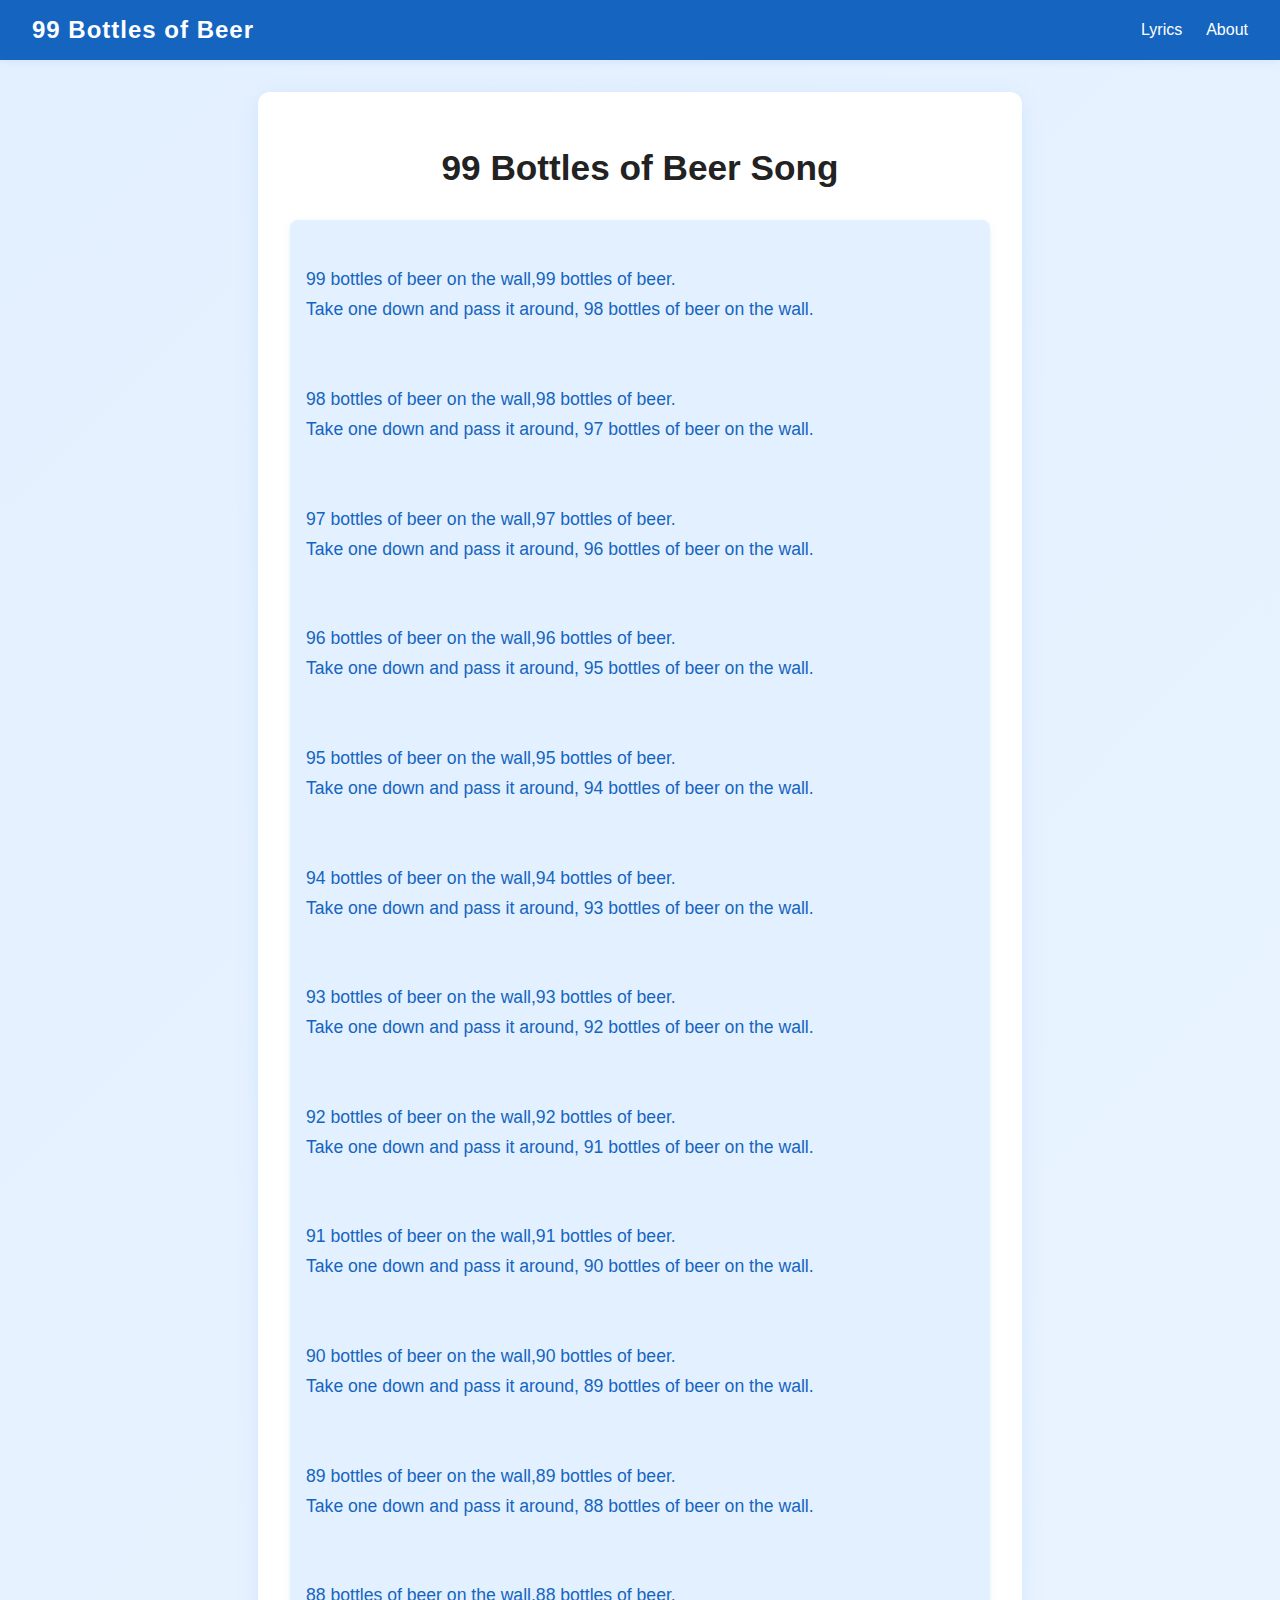
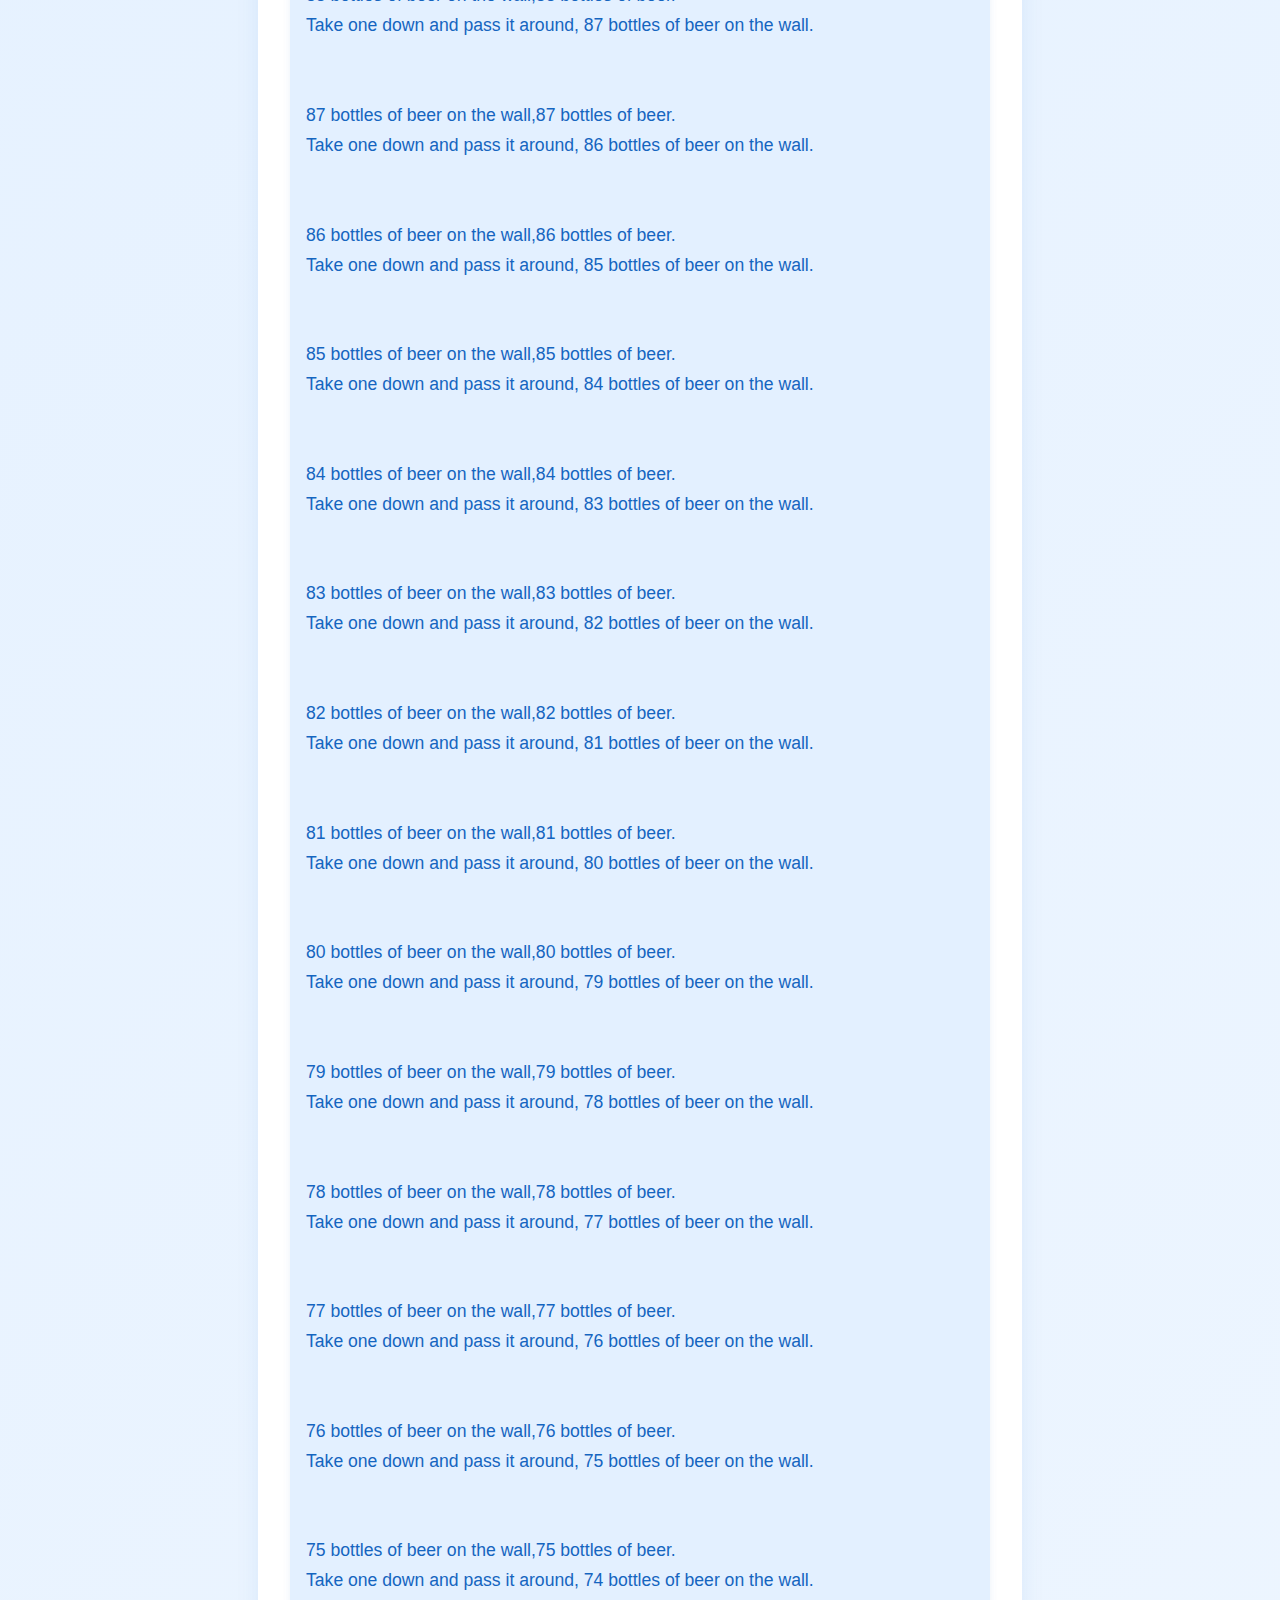
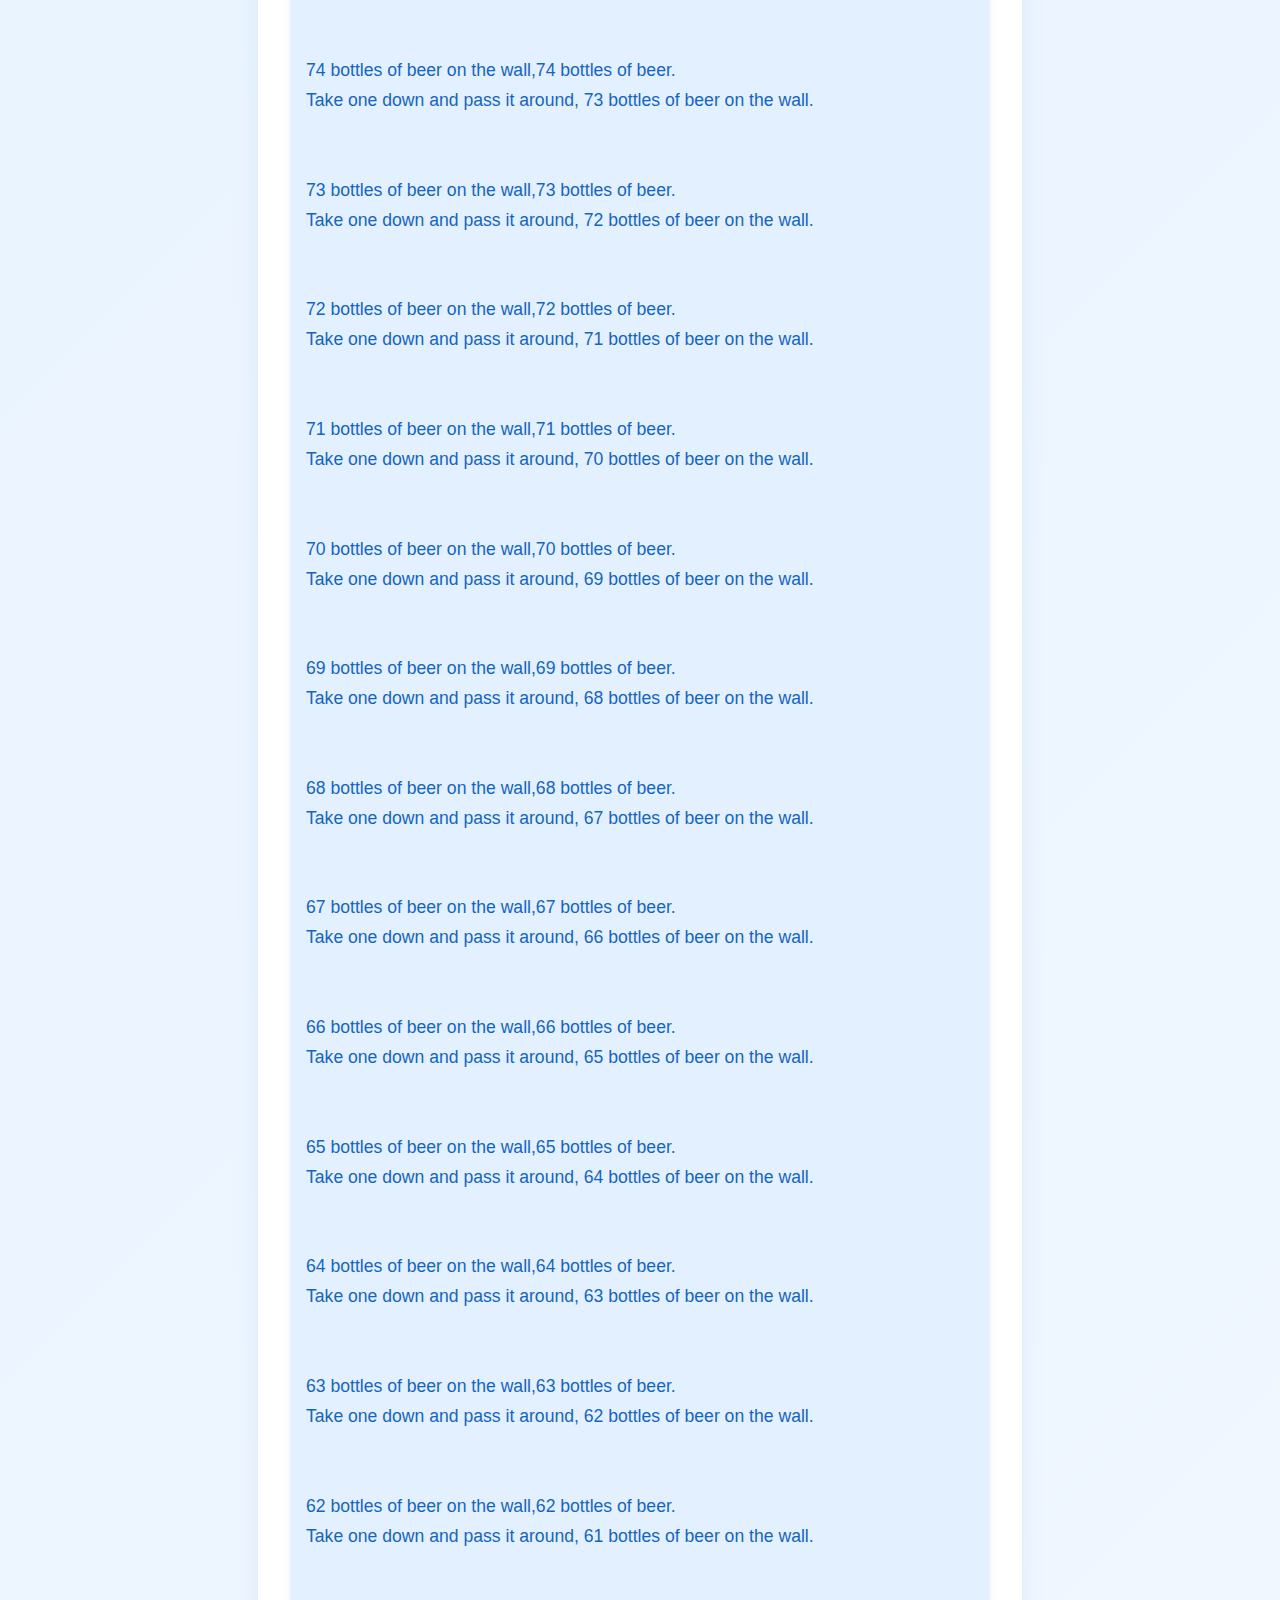
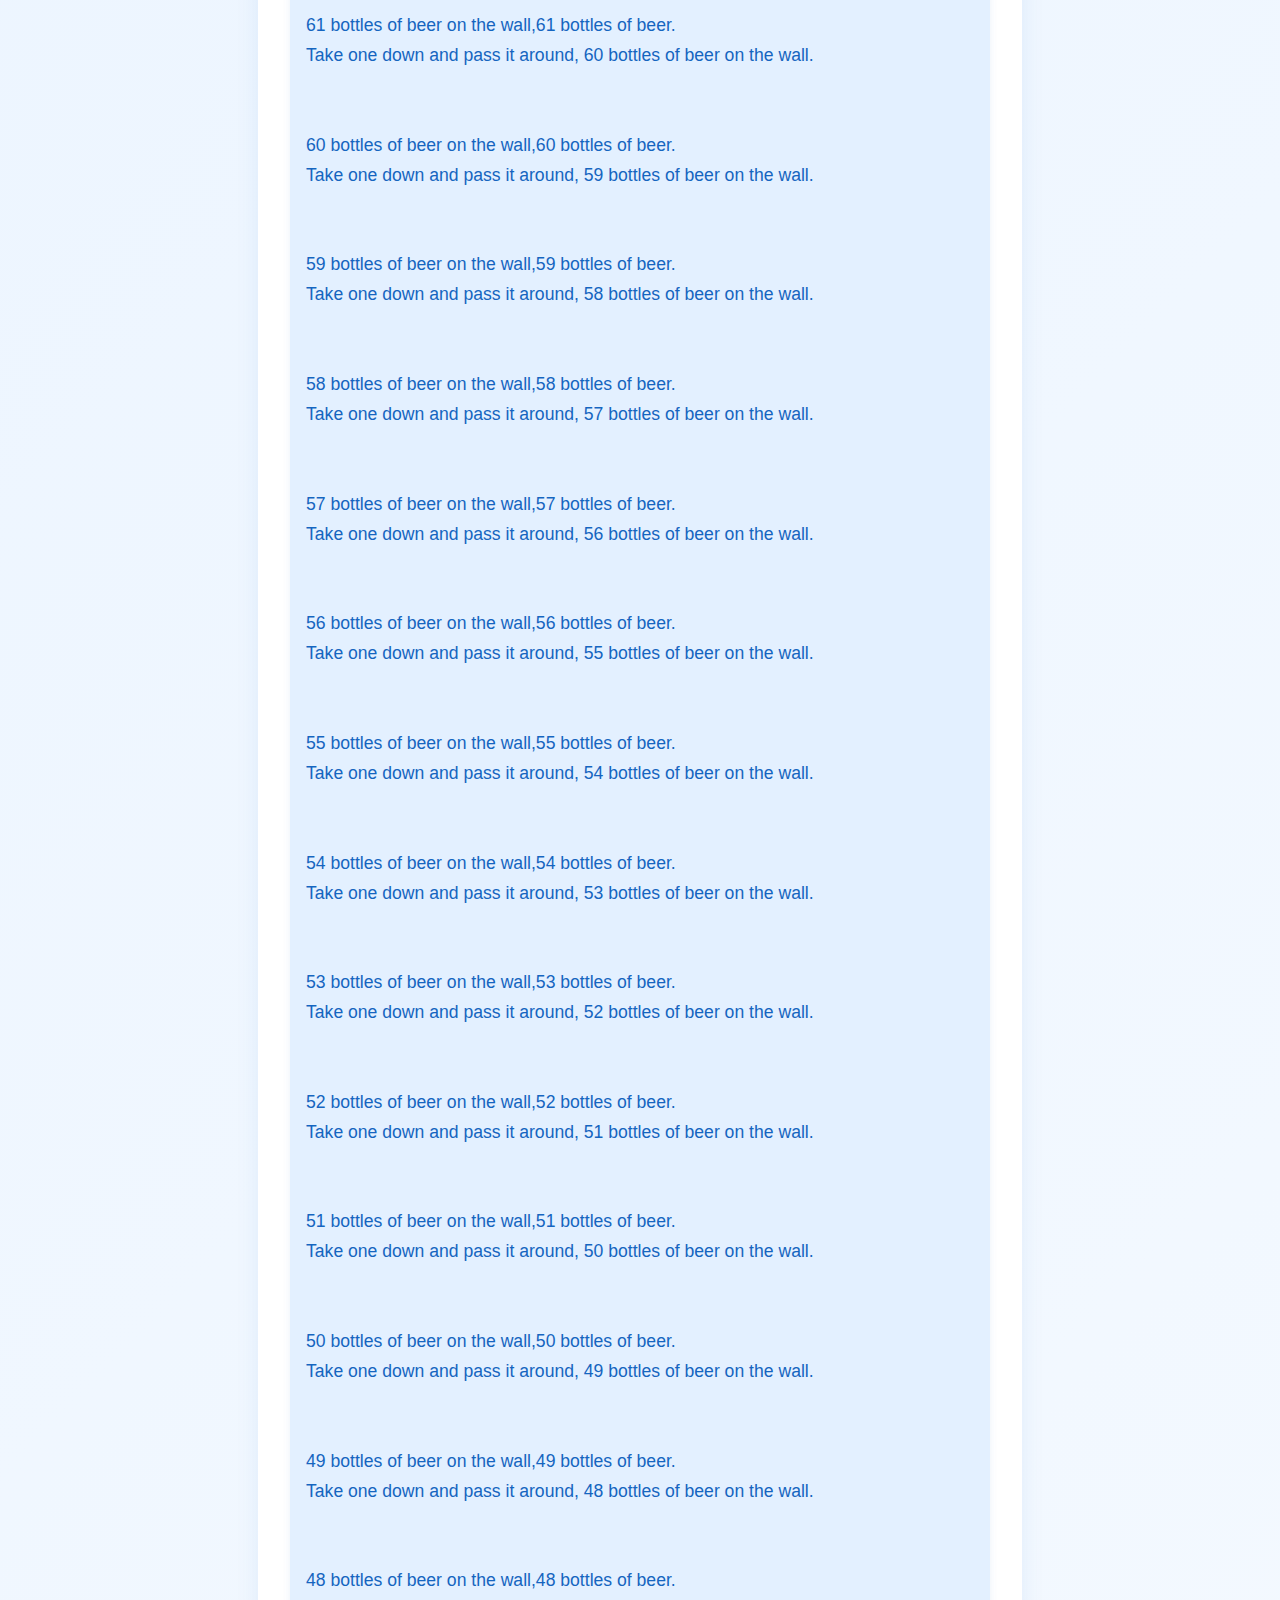
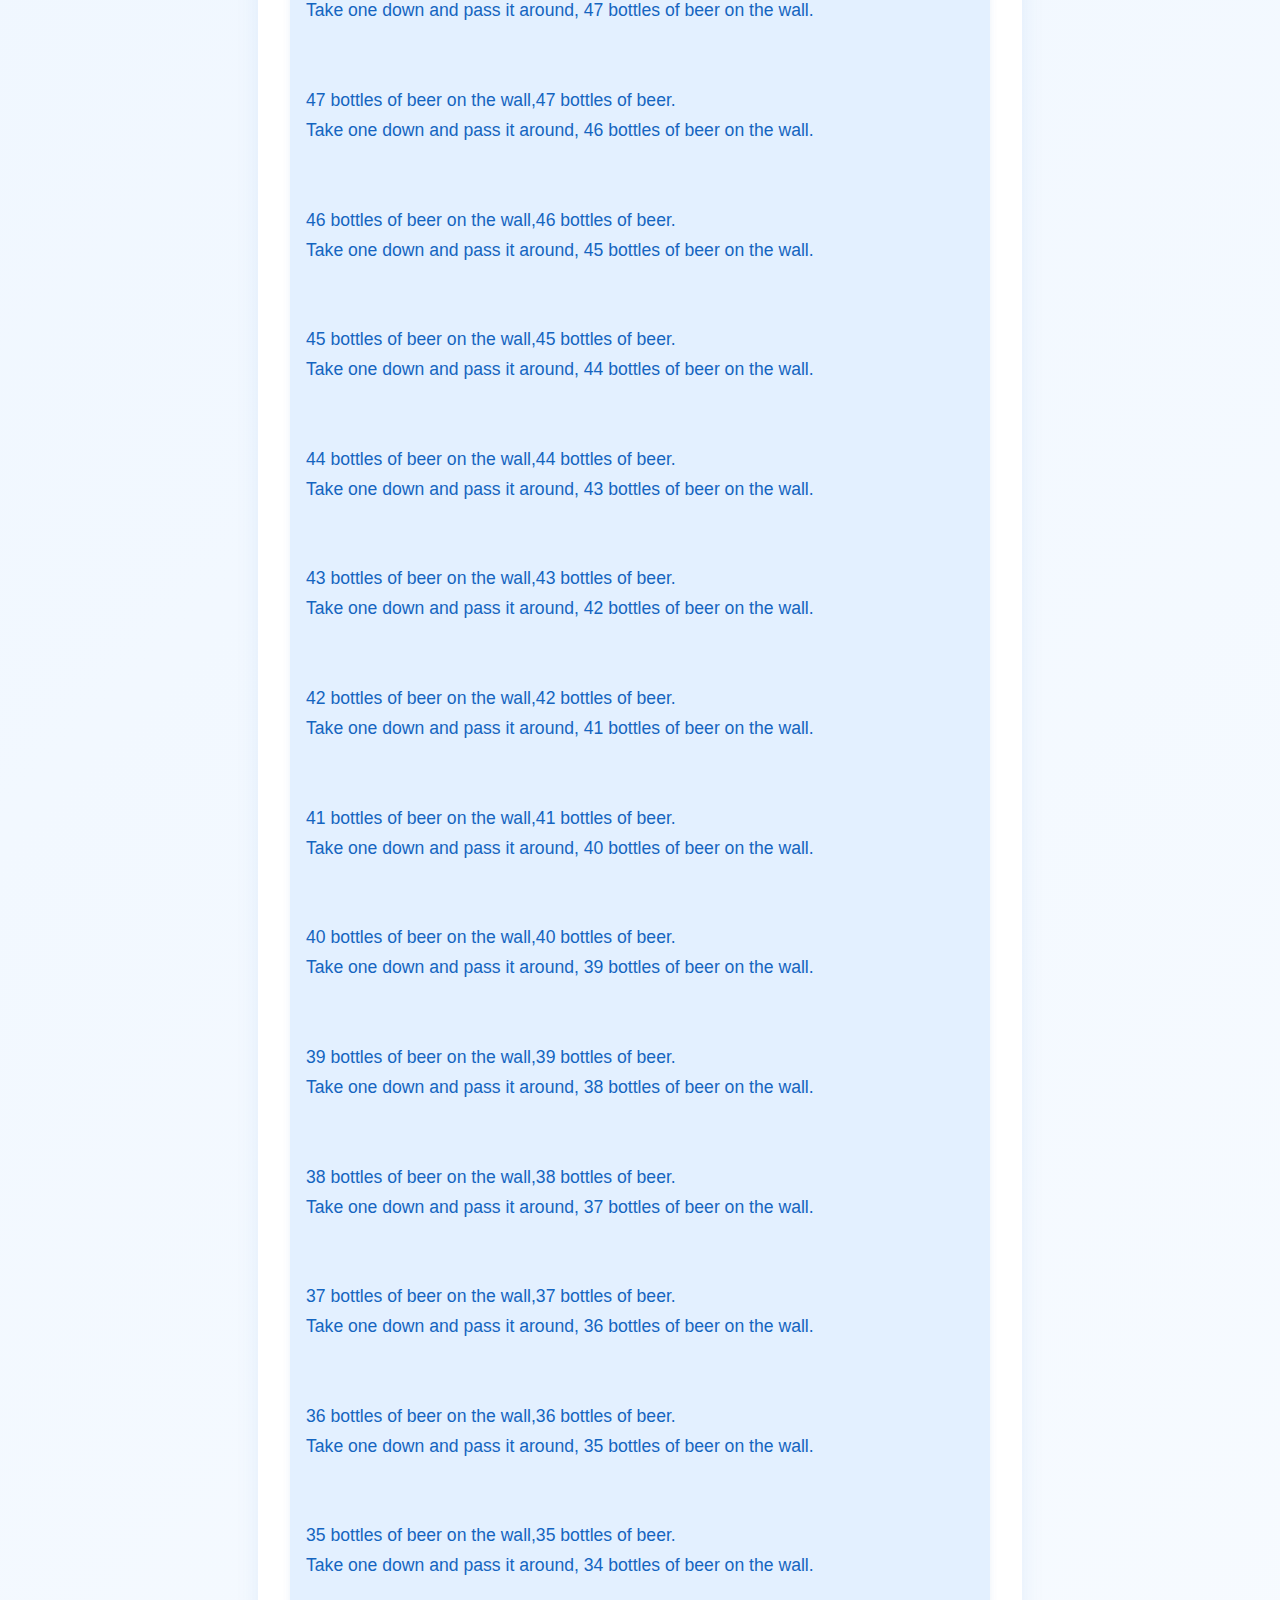
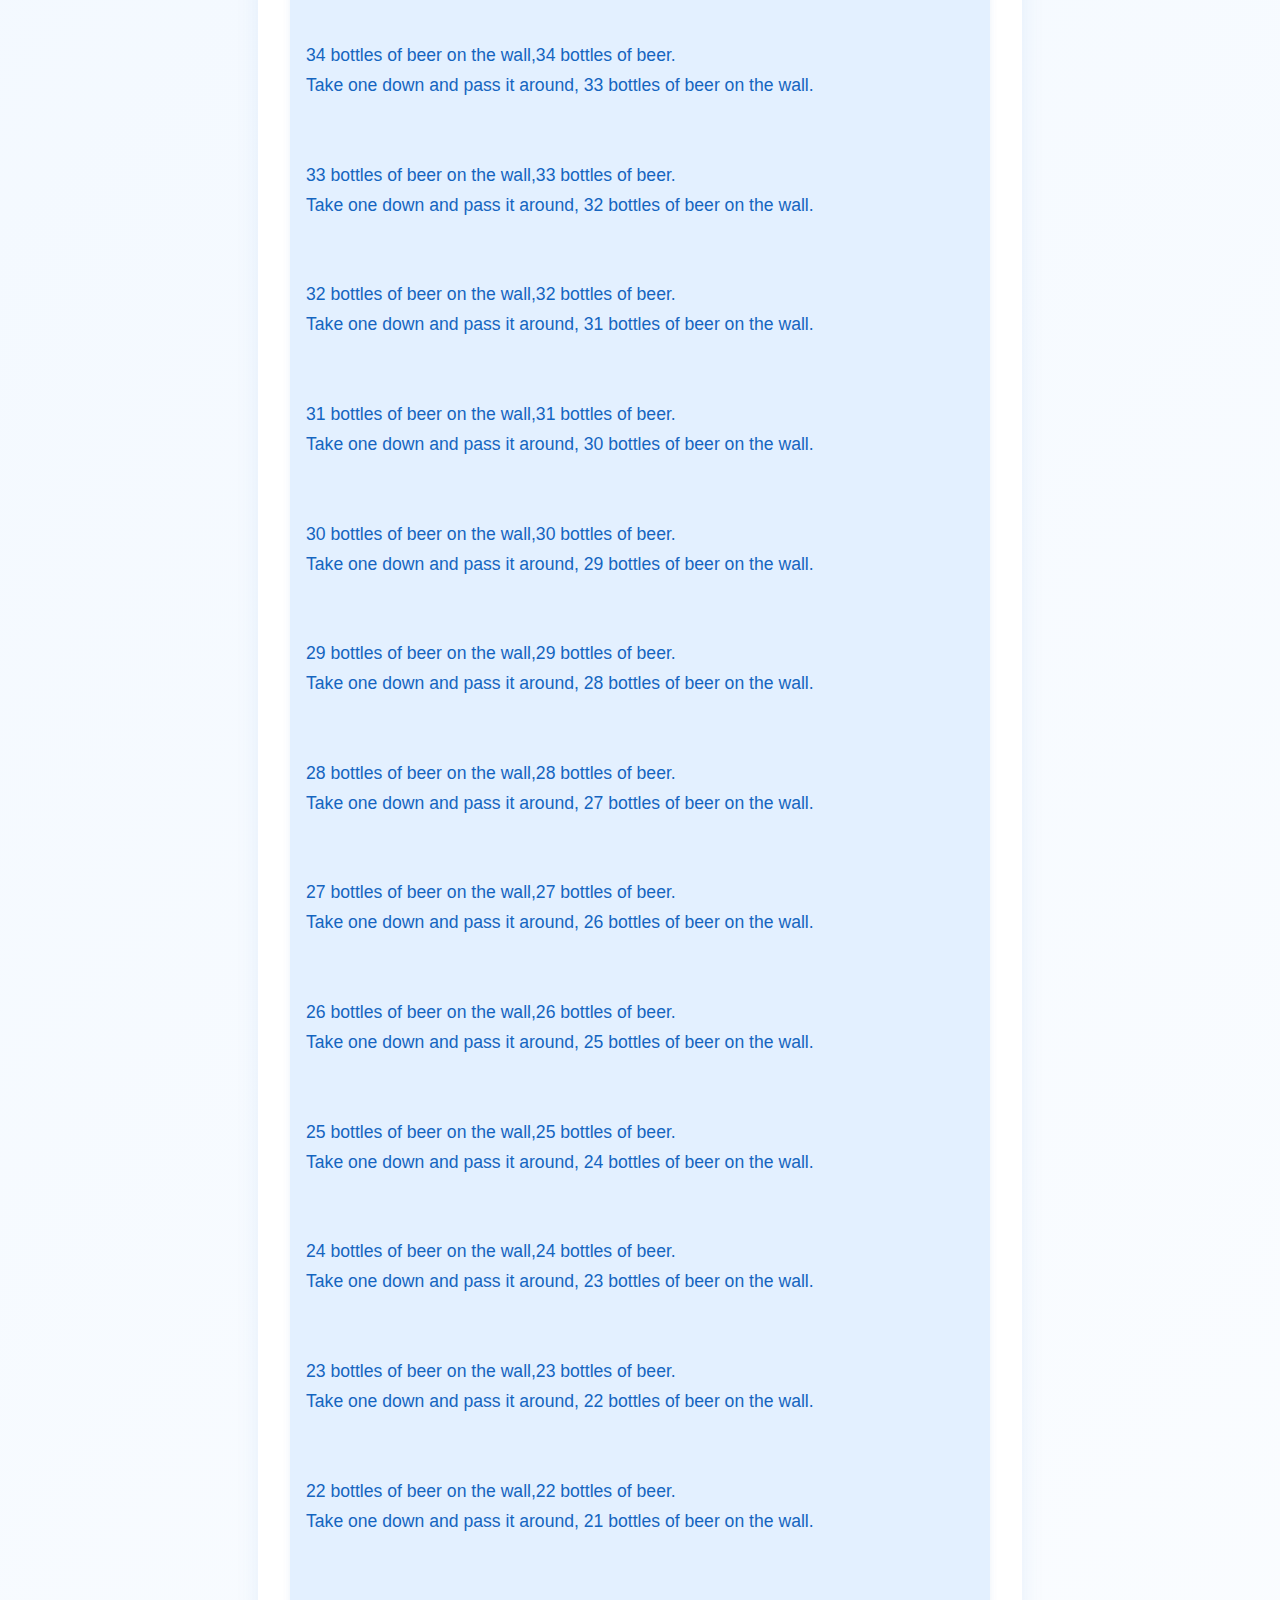
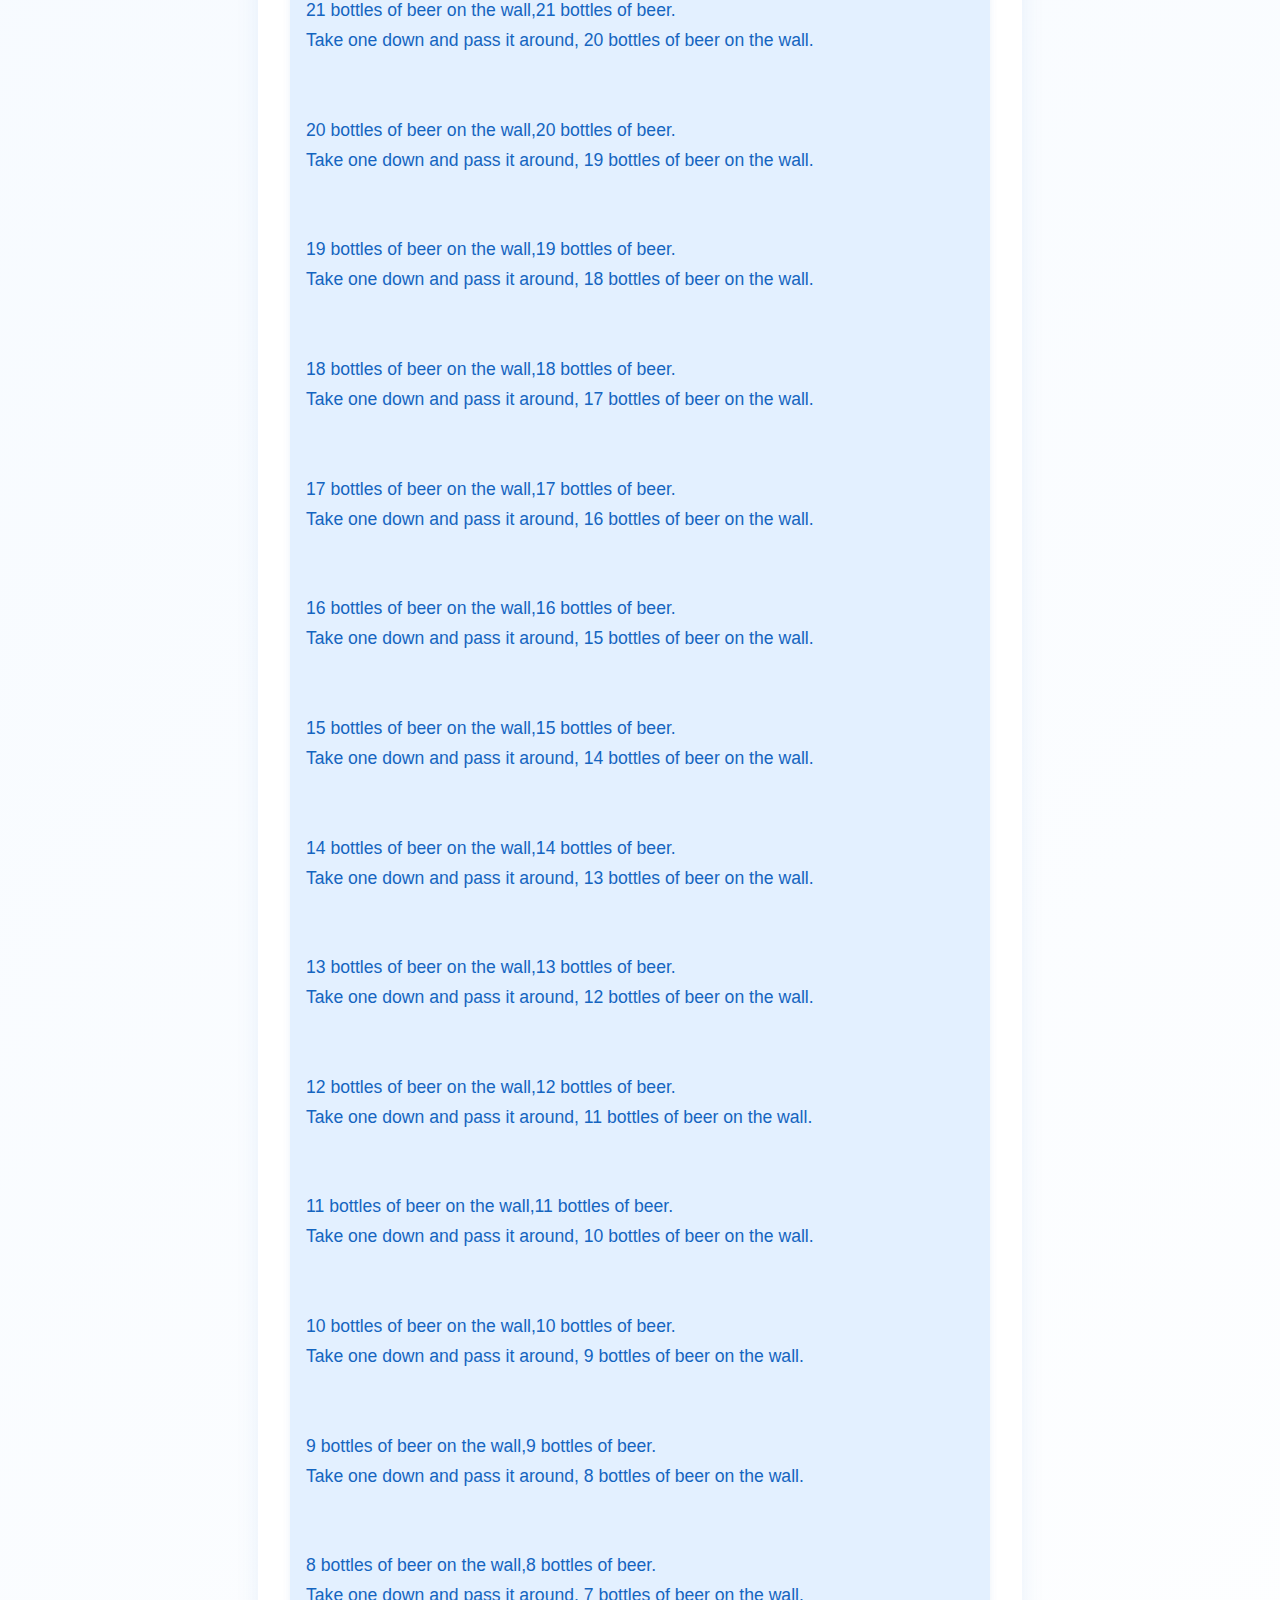
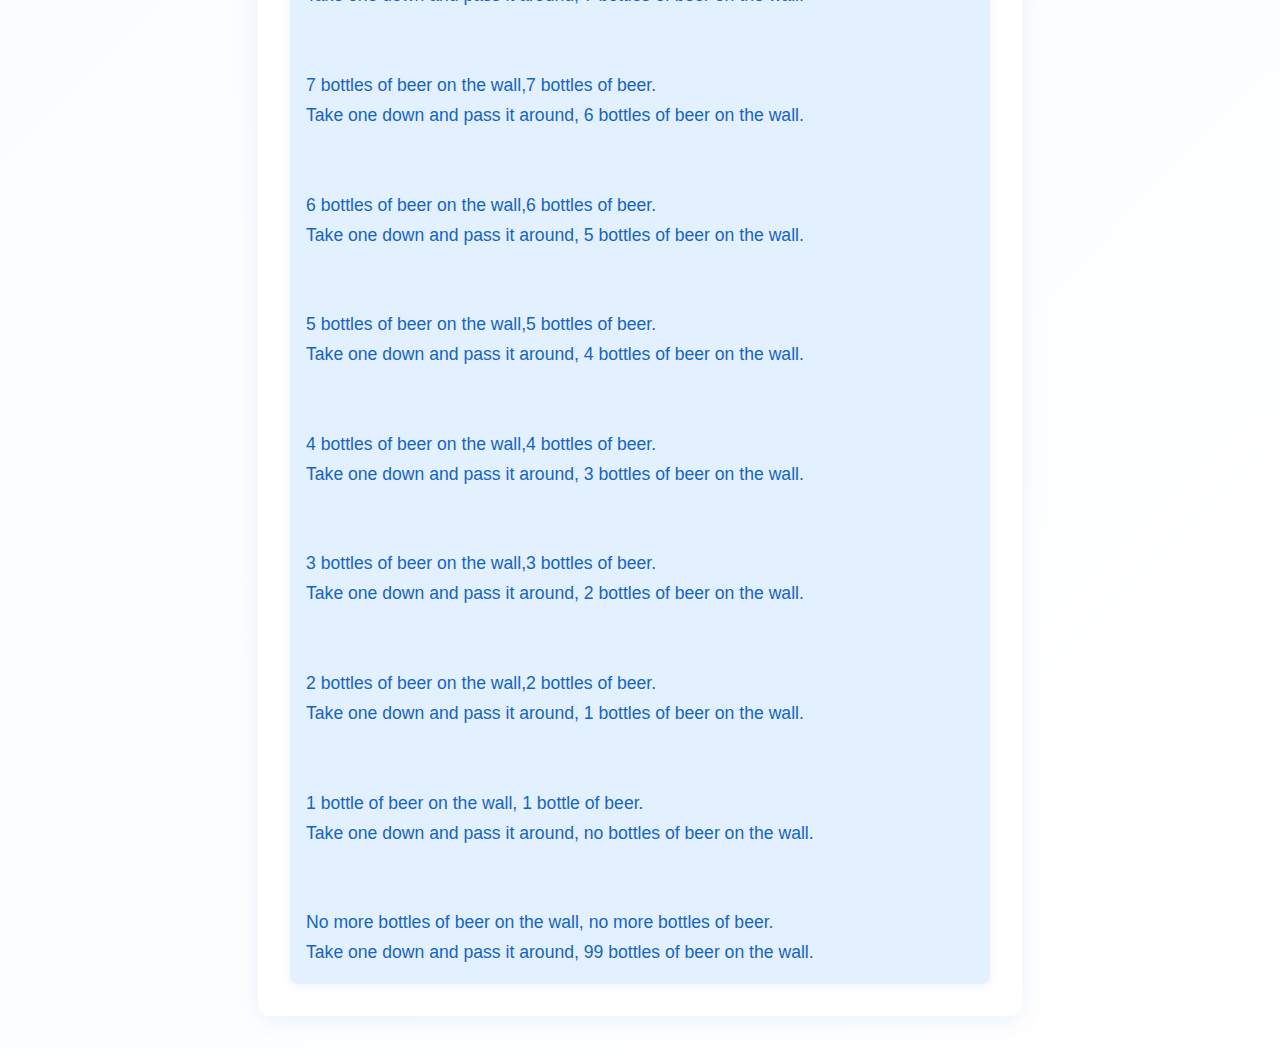
<file: index.html>
<!DOCTYPE html>
<html lang="en">

<head>
    <meta charset="UTF-8">
    <meta name="viewport" content="width=device-width, initial-scale=1.0">
    <title>Document</title>
    <link rel="stylesheet" href="bear.css">
</head>

<body>
    <nav class="navbar">
        <div class="navbar-brand">99 Bottles of Beer</div>
        <ul class="navbar-menu">
            <li><a href="#display">Lyrics</a></li>
            <li><a href="https://en.wikipedia.org/wiki/99_Bottles_of_Beer" target="_blank">About</a></li>
        </ul>
    </nav>
    <main class="main-content">
        <section class="intro">
            <h1>99 Bottles of Beer Song</h1>
        </section>
        <div id="display" class="lyrics"></div>
    </main>
    <button id="scrollTopBtn" title="Scroll to top">&#8679;</button>
    <script src="./bears.js"></script>
    <script>
        // Show/hide button on scroll
        const scrollBtn = document.getElementById('scrollTopBtn');
        window.onscroll = function () {
            if (document.body.scrollTop > 200 || document.documentElement.scrollTop > 200) {
                scrollBtn.style.display = "block";
            } else {
                scrollBtn.style.display = "none";
            }
        };
        // Scroll to top on click
        scrollBtn.onclick = function () {
            window.scrollTo({ top: 0, behavior: 'smooth' });
        };
    </script>
</body>

</html>
</file>
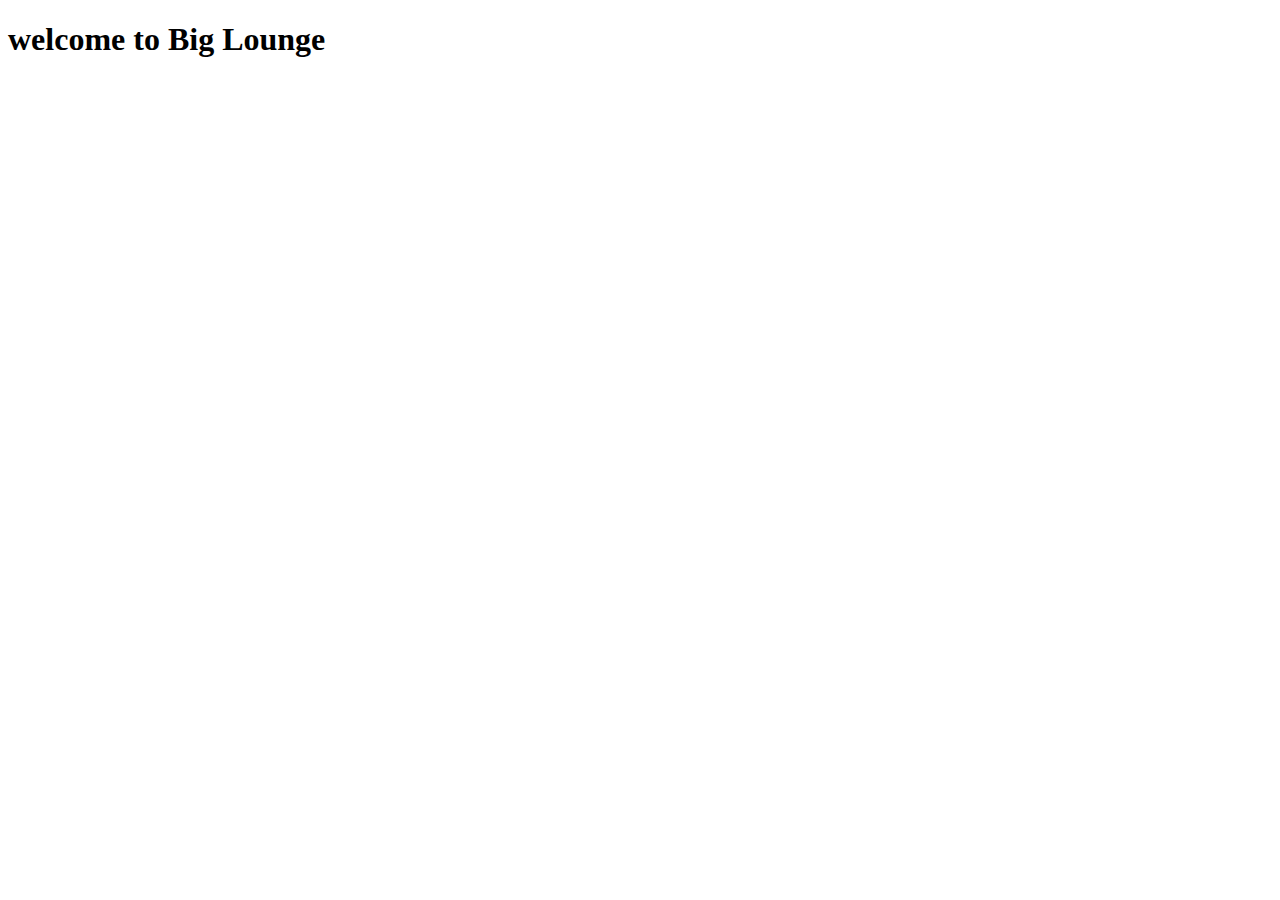
<file: hello.html>
<!DOCTYPE html>
<html lang="en">
<head>
    <meta charset="UTF-8">
    <meta name="viewport" content="width=device-width, initial-scale=1.0">
    <title>Document</title>
</head>
<body>
    <h1>welcome to Big Lounge</h1>
</body>
</html>
</file>
<file: bear.css>
.navbar-menu li a:hover {
  color: #e3f0ff;
}

#scrollTopBtn {
  position: fixed;
  bottom: 32px;
  right: 32px;
  z-index: 100;
  background: #1565c0;
  color: #fff;
  border: none;
  border-radius: 50%;
  width: 48px;
  height: 48px;
  font-size: 2rem;
  box-shadow: 0 2px 8px rgba(21, 101, 192, 0.15);
  cursor: pointer;
  display: none;
  transition: background 0.2s, box-shadow 0.2s;
}
#scrollTopBtn:hover {
  background: #0d47a1;
  box-shadow: 0 4px 16px rgba(21, 101, 192, 0.25);
}
body {
  margin: 0;
  font-family: "Segoe UI", Arial, sans-serif;
  background: linear-gradient(135deg, #e3f0ff 0%, #ffffff 100%);
  min-height: 100vh;
}

.navbar {
  display: flex;
  justify-content: space-between;
  align-items: center;
  background: #1565c0;
  color: #fff;
  padding: 1rem 2rem;
  box-shadow: 0 2px 8px rgba(21, 101, 192, 0.08);
}
.navbar-brand {
  font-size: 1.5rem;
  font-weight: bold;
  letter-spacing: 1px;
}
.navbar-menu {
  list-style: none;
  display: flex;
  gap: 1.5rem;
  margin: 0;
  padding: 0;
}
.navbar-menu li a {
  color: #fff;
  text-decoration: none;
  font-size: 1rem;
  transition: color 0.2s;
}
.navbar-menu li a:hover {
  color: #e3f0ff;
}

.main-content {
  max-width: 700px;
  margin: 2rem auto;
  background: #ffffff;
  border-radius: 12px;
  box-shadow: 0 4px 24px rgba(21, 101, 192, 0.08);
  padding: 2rem;
}
.intro {
  text-align: center;
  margin-bottom: 2rem;
}
.intro h1 {
  font-size: 2.2rem;
  color: #222;
  margin-bottom: 0.5rem;
}
.intro p {
  font-size: 1.1rem;
  color: #444;
}
.lyrics {
  font-size: 1.1rem;
  color: #1565c0;
  line-height: 1.7;
  margin-top: 1.5rem;
  padding: 1rem;
  background: #e3f0ff;
  border-radius: 8px;
  box-shadow: 0 2px 8px rgba(21, 101, 192, 0.08);
}
</file>
